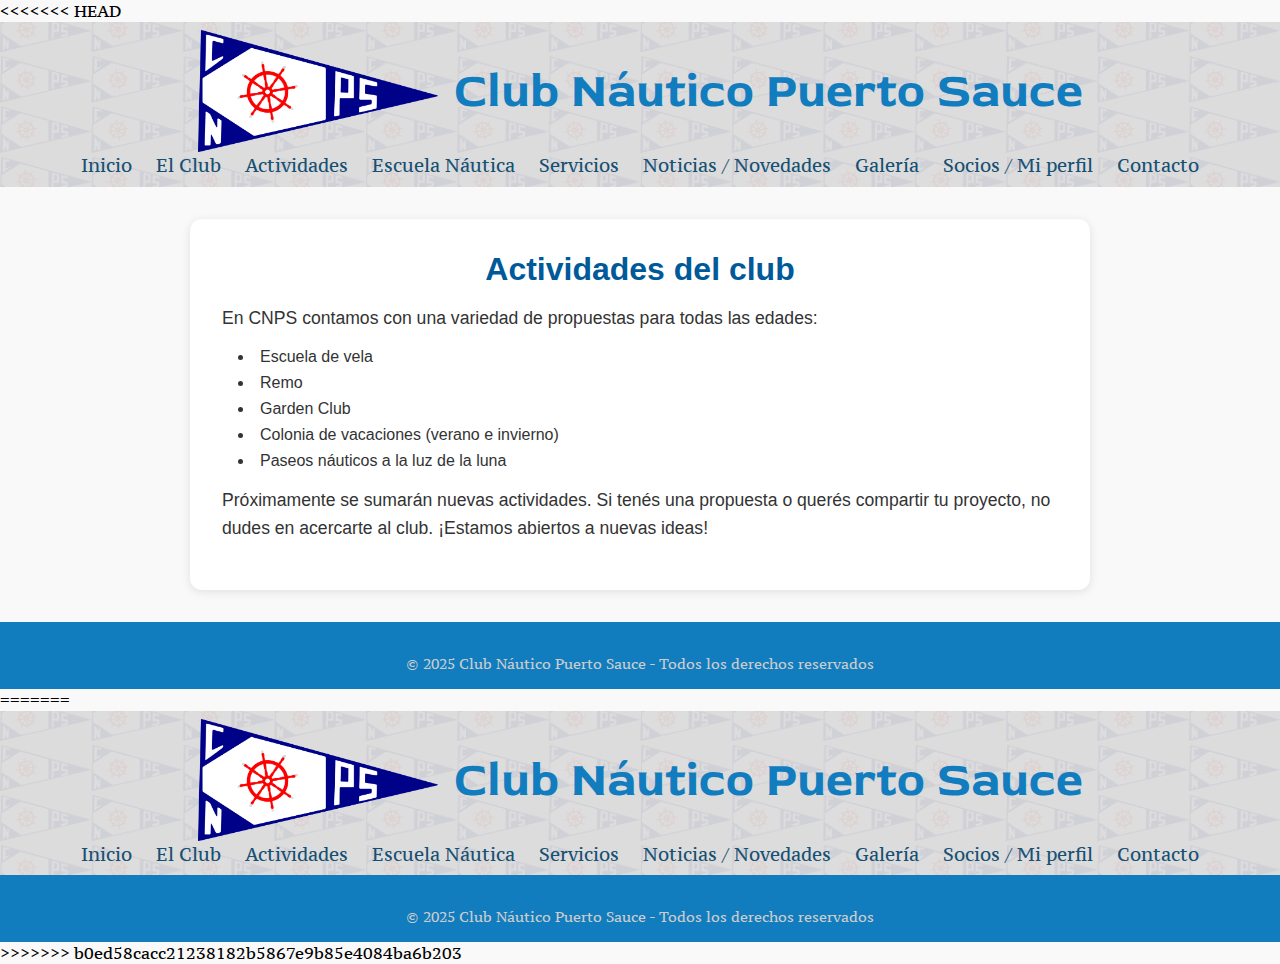
<file: pages/actividades.html>
<<<<<<< HEAD
<!DOCTYPE html>
<html lang="es">
<head>
    <meta charset="UTF-8">
    <meta name="viewport" content="width=device-width, initial-scale=1.0">
    <link rel="stylesheet" href="../styles/estilos.css">
    <title>Club Náutico Puerto Sauce</title>
</head>

<body>
    <header>
        <div class="fondo-overlay"></div> <!-- fondo translúcido -->
        <div class="header-superior">
            <img src="../assets/logo-cnps.png" alt="Logo club Nautico Puerto Sauce" id="logo-encabezado" />
            <h1 class="cnps-titulo">Club Náutico Puerto Sauce</h1>
        </div>
        <nav>
            <button class="hamburguesa" aria-label="Abrir menú">&#9776;</button>
            <ul class="menunav">
                <li><a href="../index.html">Inicio</a></li>
                <li><a href="el-club.html">El Club</a></li>
                <li><a href="actividades.html">Actividades</a></li>
                <li><a href="escuela-nautica.html">Escuela Náutica</a></li>
                <li><a href="servicios.html">Servicios</a></li>
                <li><a href="noticias-novedades.html">Noticias / Novedades</a></li>
                <li><a href="galeria.html">Galería</a></li>
                <li><a href="socio-mi-perfil.html">Socios / Mi perfil</a></li>
                <li><a href="contacto.html">Contacto</a></li>
            </ul>
        </nav>
    </header>

    <main class="actividades">
         <h1>Actividades del club</h1>
        <section>
         <p>En CNPS contamos con una variedad de propuestas para todas las edades:</p>
         <ul>
            <li>Escuela de vela</li>
            <li>Remo</li>
            <li>Garden Club</li>
            <li>Colonia de vacaciones (verano e invierno)</li>
            <li>Paseos náuticos a la luz de la luna</li>
         </ul>
          <p>Próximamente se sumarán nuevas actividades. Si tenés una propuesta o querés compartir tu proyecto, no dudes en acercarte al club. ¡Estamos abiertos a nuevas ideas!</p>
        </section>
    </main>

    <footer>
        <p>&copy; 2025 Club Náutico Puerto Sauce - Todos los derechos reservados</p>
    </footer>
</body>

=======
<!DOCTYPE html>
<html lang="es">
<head>
    <meta charset="UTF-8">
    <meta name="viewport" content="width=device-width, initial-scale=1.0">
    <link rel="stylesheet" href="../styles/estilos.css">
    <title>Club Náutico Puerto Sauce</title>
</head>

<body>
    <header>
        <div class="fondo-overlay"></div> <!-- fondo translúcido -->
        <div class="header-superior">
            <img src="../assets/logo-cnps.png" alt="Logo club Nautico Puerto Sauce" id="logo-encabezado" />
            <h1 class="cnps-titulo">Club Náutico Puerto Sauce</h1>
        </div>
        <nav>
            <button class="hamburguesa" aria-label="Abrir menú">&#9776;</button>
            <ul class="menunav">
                <li><a href="../index.html">Inicio</a></li>
                <li><a href="el-club.html">El Club</a></li>
                <li><a href="actividades.html">Actividades</a></li>
                <li><a href="escuela-nautica.html">Escuela Náutica</a></li>
                <li><a href="servicios.html">Servicios</a></li>
                <li><a href="noticias-novedades.html">Noticias / Novedades</a></li>
                <li><a href="galeria.html">Galería</a></li>
                <li><a href="socio-mi-perfil.html">Socios / Mi perfil</a></li>
                <li><a href="contacto.html">Contacto</a></li>
            </ul>
        </nav>
    </header>

    <main>

    
    </main>

    <footer>
        <p>&copy; 2025 Club Náutico Puerto Sauce - Todos los derechos reservados</p>
    </footer>
</body>

>>>>>>> b0ed58cacc21238182b5867e9b85e4084ba6b203
</html>
</file>
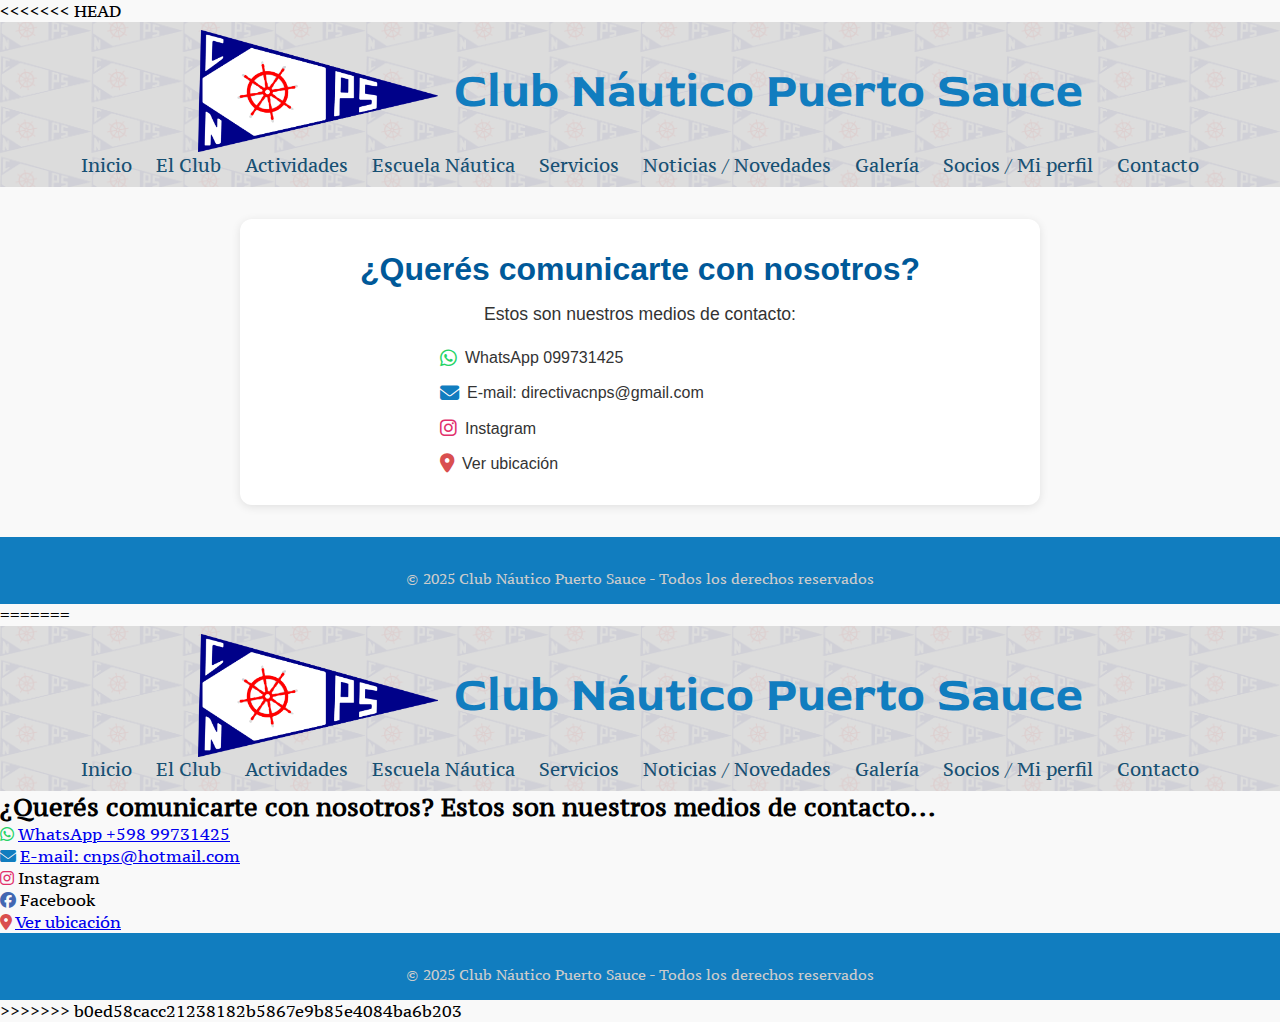
<file: pages/contacto.html>
<<<<<<< HEAD
<!DOCTYPE html>
<html lang="es">
<head>
    <meta charset="UTF-8">
    <meta name="viewport" content="width=device-width, initial-scale=1.0">
    <link rel="stylesheet" href="../styles/estilos.css">
    <link rel="stylesheet" href="https://cdnjs.cloudflare.com/ajax/libs/font-awesome/6.5.0/css/all.min.css">
    <title>Club Náutico Puerto Sauce</title>
</head>

<body>
    <header>
        <div class="fondo-overlay"></div> <!-- fondo translúcido -->
        <div class="header-superior">
            <img src="../assets/logo-cnps.png" alt="Logo club Nautico Puerto Sauce" id="logo-encabezado" />
            <h1 class="cnps-titulo">Club Náutico Puerto Sauce</h1>
        </div>
        <nav>
            <button class="hamburguesa" aria-label="Abrir menú">&#9776;</button>
            <ul class="menunav">
                <li><a href="../index.html">Inicio</a></li>
                <li><a href="el-club.html">El Club</a></li>
                <li><a href="actividades.html">Actividades</a></li>
                <li><a href="escuela-nautica.html">Escuela Náutica</a></li>
                <li><a href="servicios.html">Servicios</a></li>
                <li><a href="noticias-novedades.html">Noticias / Novedades</a></li>
                <li><a href="galeria.html">Galería</a></li>
                <li><a href="socio-mi-perfil.html">Socios / Mi perfil</a></li>
                <li><a href="contacto.html">Contacto</a></li>
            </ul>
        </nav>
    </header>

  <main class="contacto-cnps">
    <h1>¿Querés comunicarte con nosotros?</h1>
    <p> Estos son nuestros medios de contacto:</p>
    <section>
        <ul class="medios-de-contacto">
            <li class="whatsapp">
                <i class="fa-brands fa-whatsapp"></i>
                <a href="https://wa.me/59899731425" target="_blank">WhatsApp 099731425</a>
            </li>
            <li class="mail">
                <i class="fa-solid fa-envelope"></i>
                <a href="mailto:directivacnps@gmail.com">E-mail: directivacnps@gmail.com</a>
            </li>
            <li class="instagram">
                <i class="fa-brands fa-instagram"></i>
                <a href="https://www.instagram.com/clubnauticopuertosauce" target="_blank">Instagram</a>
            </li>
            <li class="ubicacion">
                <i class="fa-solid fa-location-dot"></i>
                <a href="https://maps.app.goo.gl/dntFgwqxCRJswUJL7" target="_blank">Ver ubicación</a>
            </li>
        </ul>
    </section>
  </main>

    <footer>
        <p>&copy; 2025 Club Náutico Puerto Sauce - Todos los derechos reservados</p>
    </footer>
</body>

</html>
=======
<!DOCTYPE html>
<html lang="es">
<head>
    <meta charset="UTF-8">
    <meta name="viewport" content="width=device-width, initial-scale=1.0">
    <link rel="stylesheet" href="../styles/estilos.css">
    <link rel="stylesheet" href="https://cdnjs.cloudflare.com/ajax/libs/font-awesome/6.5.0/css/all.min.css">
    <title>Club Náutico Puerto Sauce</title>
</head>

<body>
    <header>
        <div class="fondo-overlay"></div> <!-- fondo translúcido -->
        <div class="header-superior">
            <img src="../assets/logo-cnps.png" alt="Logo club Nautico Puerto Sauce" id="logo-encabezado" />
            <h1 class="cnps-titulo">Club Náutico Puerto Sauce</h1>
        </div>
        <nav>
            <button class="hamburguesa" aria-label="Abrir menú">&#9776;</button>
            <ul class="menunav">
                <li><a href="../index.html">Inicio</a></li>
                <li><a href="el-club.html">El Club</a></li>
                <li><a href="actividades.html">Actividades</a></li>
                <li><a href="escuela-nautica.html">Escuela Náutica</a></li>
                <li><a href="servicios.html">Servicios</a></li>
                <li><a href="noticias-novedades.html">Noticias / Novedades</a></li>
                <li><a href="galeria.html">Galería</a></li>
                <li><a href="socio-mi-perfil.html">Socios / Mi perfil</a></li>
                <li><a href="contacto.html">Contacto</a></li>
            </ul>
        </nav>
    </header>

    <main>
        <h2 class="titulo-contacto">¿Querés comunicarte con nosotros? Estos son nuestros medios de contacto...</h2>
        <nav>
            <ul class="medios-de-contactos">
    <li class="whatsapp">
        <i class="fa-brands fa-whatsapp"></i>
        <a href="https://wa.me/59899731425" target="_blank">WhatsApp +598 99731425</a>
    </li>
    <li class="mail">
        <i class="fa-solid fa-envelope"></i>
        <a href="mailto:cnps@hotmail.com">E-mail: cnps@hotmail.com</a>
    </li>
    <li class="instagram">
        <i class="fa-brands fa-instagram"></i>
        <span>Instagram</span>
    </li>
    <li class="facebook">
        <i class="fa-brands fa-facebook"></i>
        <span>Facebook</span>
    </li>
    <li class="ubicacion">
        <i class="fa-solid fa-location-dot"></i>
        <a href="https://maps.app.goo.gl/dntFgwqxCRJswUJL7" target="_blank">Ver ubicación</a>
    </li>
</ul>


        </nav>

    
    </main>

    <footer>
        <p>&copy; 2025 Club Náutico Puerto Sauce - Todos los derechos reservados</p>
    </footer>
</body>

</html>
>>>>>>> b0ed58cacc21238182b5867e9b85e4084ba6b203
</file>
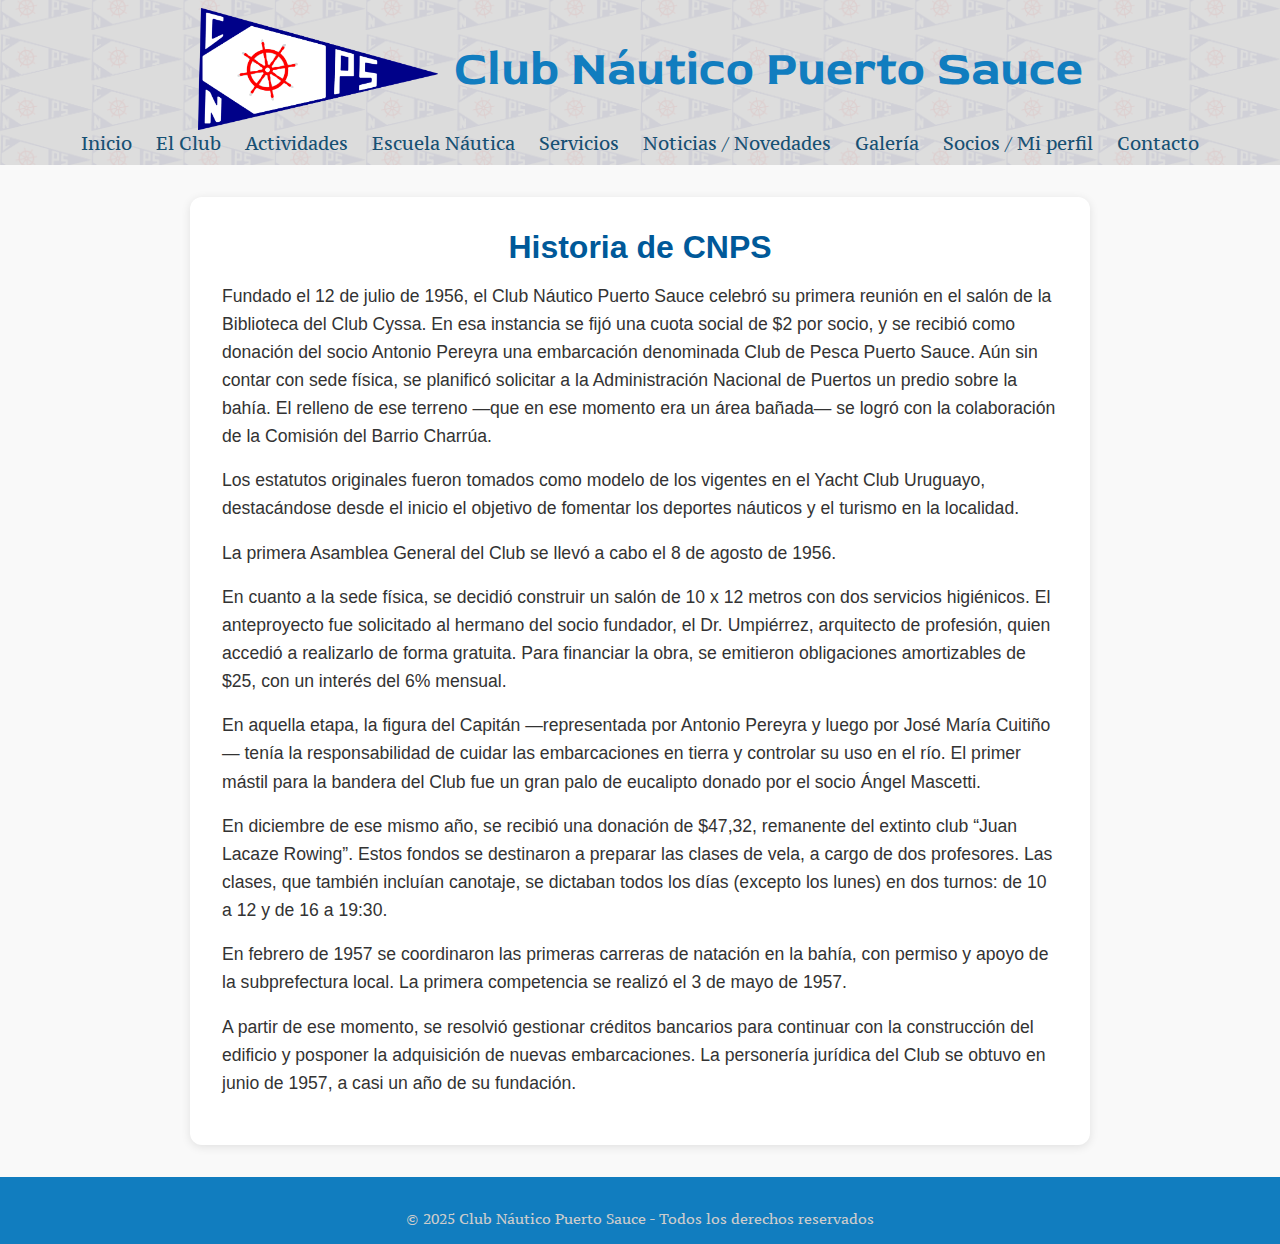
<file: pages/el-club.html>
<!DOCTYPE html>
<html lang="es">
<head>
    <meta charset="UTF-8">
    <meta name="viewport" content="width=device-width, initial-scale=1.0">
    <link rel="stylesheet" href="../styles/estilos.css">
    <title>Club Náutico Puerto Sauce</title>
</head>

<body>
    <header>
        <div class="fondo-overlay"></div> <!-- fondo translúcido -->
        <div class="header-superior">
            <img src="../assets/logo-cnps.png" alt="Logo club Nautico Puerto Sauce" id="logo-encabezado" />
            <h1 class="cnps-titulo">Club Náutico Puerto Sauce</h1>
        </div>
        <nav>
            <input type="checkbox" id="menu-toggle" class="menu-toggle">
            <label for="menu-toggle" class="hamburguesa">&#9776;</label>
            <ul class="menunav">
                <li><a href="../index.html">Inicio</a></li>
                <li><a href="el-club.html">El Club</a></li>
                <li><a href="actividades.html">Actividades</a></li>
                <li><a href="escuela-nautica.html">Escuela Náutica</a></li>
                <li><a href="servicios.html">Servicios</a></li>
                <li><a href="noticias-novedades.html">Noticias / Novedades</a></li>
                <li><a href="galeria.html">Galería</a></li>
                <li><a href="socio-mi-perfil.html">Socios / Mi perfil</a></li>
                <li><a href="contacto.html">Contacto</a></li>
            </ul>
        </nav>
    </header>
   <main class="el-club">
  <h1>Historia de CNPS</h1>
  <p>
    Fundado el 12 de julio de 1956, el Club Náutico Puerto Sauce celebró su primera reunión en el salón de la Biblioteca del Club Cyssa. En esa instancia se fijó una cuota social de $2 por socio, y se recibió como donación del socio Antonio Pereyra una embarcación denominada Club de Pesca Puerto Sauce. Aún sin contar con sede física, se planificó solicitar a la Administración Nacional de Puertos un predio sobre la bahía. El relleno de ese terreno —que en ese momento era un área bañada— se logró con la colaboración de la Comisión del Barrio Charrúa.
  </p>
  <p>
    Los estatutos originales fueron tomados como modelo de los vigentes en el Yacht Club Uruguayo, destacándose desde el inicio el objetivo de fomentar los deportes náuticos y el turismo en la localidad.
  </p>
  <p>
    La primera Asamblea General del Club se llevó a cabo el 8 de agosto de 1956.
  </p>
  <p>
    En cuanto a la sede física, se decidió construir un salón de 10 x 12 metros con dos servicios higiénicos. El anteproyecto fue solicitado al hermano del socio fundador, el Dr. Umpiérrez, arquitecto de profesión, quien accedió a realizarlo de forma gratuita. Para financiar la obra, se emitieron obligaciones amortizables de $25, con un interés del 6% mensual.
  </p>
  <p>
    En aquella etapa, la figura del Capitán —representada por Antonio Pereyra y luego por José María Cuitiño— tenía la responsabilidad de cuidar las embarcaciones en tierra y controlar su uso en el río. El primer mástil para la bandera del Club fue un gran palo de eucalipto donado por el socio Ángel Mascetti.
  </p>
  <p>
    En diciembre de ese mismo año, se recibió una donación de $47,32, remanente del extinto club “Juan Lacaze Rowing”. Estos fondos se destinaron a preparar las clases de vela, a cargo de dos profesores. Las clases, que también incluían canotaje, se dictaban todos los días (excepto los lunes) en dos turnos: de 10 a 12 y de 16 a 19:30.
  </p>
  <p>
    En febrero de 1957 se coordinaron las primeras carreras de natación en la bahía, con permiso y apoyo de la subprefectura local. La primera competencia se realizó el 3 de mayo de 1957.
  </p>
  <p>
    A partir de ese momento, se resolvió gestionar créditos bancarios para continuar con la construcción del edificio y posponer la adquisición de nuevas embarcaciones. La personería jurídica del Club se obtuvo en junio de 1957, a casi un año de su fundación.
  </p>
</main>


    <footer>
        <p>&copy; 2025 Club Náutico Puerto Sauce - Todos los derechos reservados</p>
    </footer>
</body>

</html>
</file>
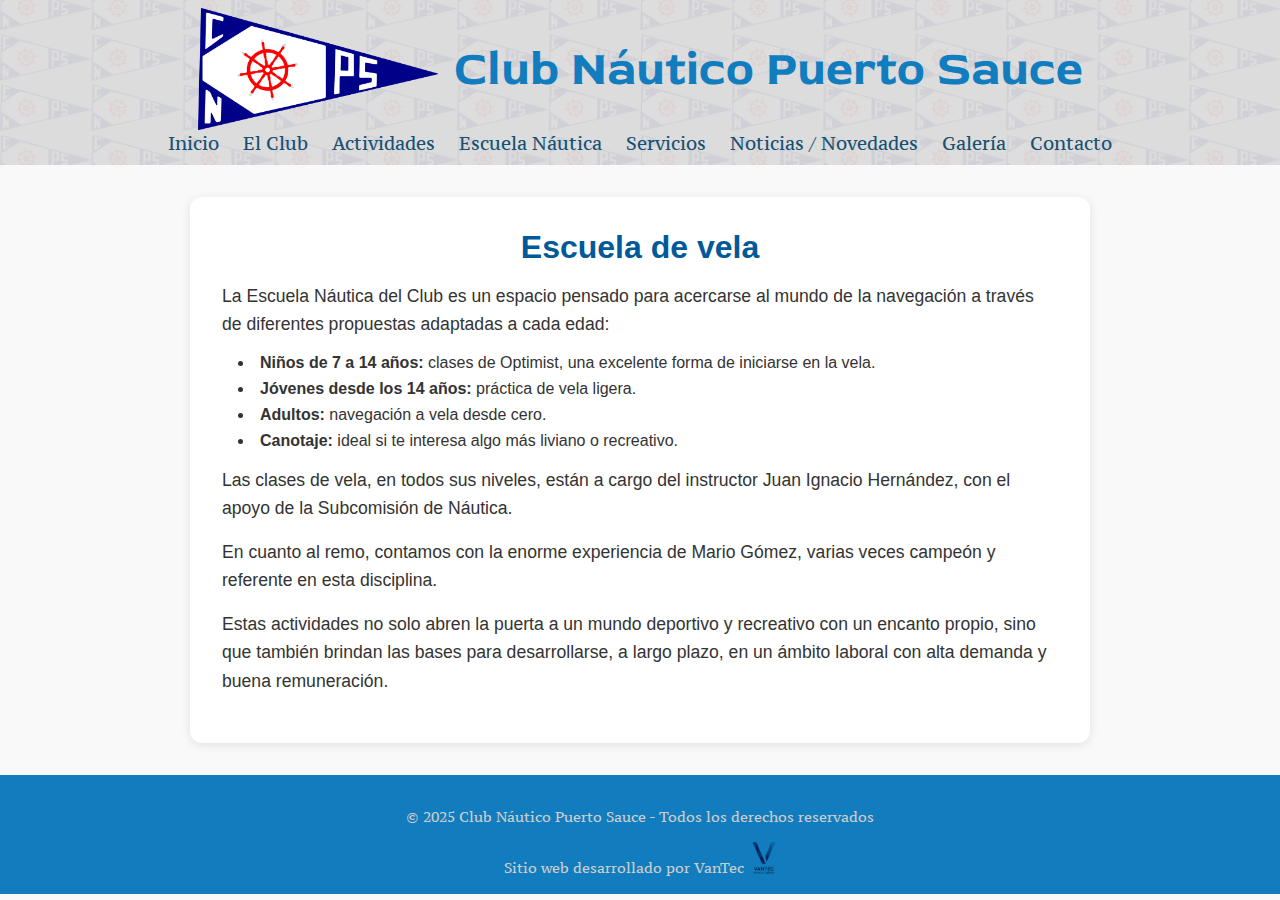
<file: pages/escuela-nautica.html>
<!DOCTYPE html>
<html lang="es">
<head>
    <meta charset="UTF-8">
    <meta name="viewport" content="width=device-width, initial-scale=1.0">
    <link rel="stylesheet" href="../styles/estilos.css">
    <title>Club Náutico Puerto Sauce</title>
</head>

<body>
    <header>
        <div class="fondo-overlay"></div> <!-- fondo translúcido -->
        <div class="header-superior">
            <img src="../assets/logo-cnps.png" alt="Logo club Nautico Puerto Sauce" id="logo-encabezado" />
            <h1 class="cnps-titulo">Club Náutico Puerto Sauce</h1>
        </div>
        <nav>
            <input type="checkbox" id="menu-toggle" class="menu-toggle">
            <label for="menu-toggle" class="hamburguesa">&#9776;</label>
            <ul class="menunav">
                <li><a href="../index.html">Inicio</a></li>
                <li><a href="el-club.html">El Club</a></li>
                <li><a href="actividades.html">Actividades</a></li>
                <li><a href="escuela-nautica.html">Escuela Náutica</a></li>
                <li><a href="servicios.html">Servicios</a></li>
                <li><a href="noticias-novedades.html">Noticias / Novedades</a></li>
                <li><a href="galeria.html">Galería</a></li>
                <!-- <li><a href="socio-mi-perfil.html">Socios / Mi perfil</a></li> -->
                <li><a href="contacto.html">Contacto</a></li>
            </ul>
        </nav>
    </header>

    <main class="escuela-nautica">
  <h1>Escuela de vela</h1>
  <p>
    La Escuela Náutica del Club es un espacio pensado para acercarse al mundo de la navegación a través de diferentes propuestas adaptadas a cada edad:
  </p>
  <ul>
    <li><strong>Niños de 7 a 14 años:</strong> clases de Optimist, una excelente forma de iniciarse en la vela.</li>
    <li><strong>Jóvenes desde los 14 años:</strong> práctica de vela ligera.</li>
    <li><strong>Adultos:</strong> navegación a vela desde cero.</li>
    <li><strong>Canotaje:</strong> ideal si te interesa algo más liviano o recreativo.</li>
  </ul>
  <p>
    Las clases de vela, en todos sus niveles, están a cargo del instructor Juan Ignacio Hernández, con el apoyo de la Subcomisión de Náutica.
  </p>
  <p>
    En cuanto al remo, contamos con la enorme experiencia de Mario Gómez, varias veces campeón y referente en esta disciplina.
  </p>
  <p>
    Estas actividades no solo abren la puerta a un mundo deportivo y recreativo con un encanto propio, sino que también brindan las bases para desarrollarse, a largo plazo, en un ámbito laboral con alta demanda y buena remuneración.
  </p>
</main>


    <footer>
        <p>&copy; 2025 Club Náutico Puerto Sauce - Todos los derechos reservados</p>
        <div class="footer-desarrollado">
        <p>Sitio web desarrollado por <a href="https://pablomendez07.github.io/vantec/" target="_blank">VanTec</a></p>
        <a href="https://pablomendez07.github.io/vantec/" target="_blank">
        <img src="../assets/logo-vantec.png" alt="VanTec" class="logo-vantec-footer">
        </a>
        </div>

    </footer>
</body>

</html>
</file>
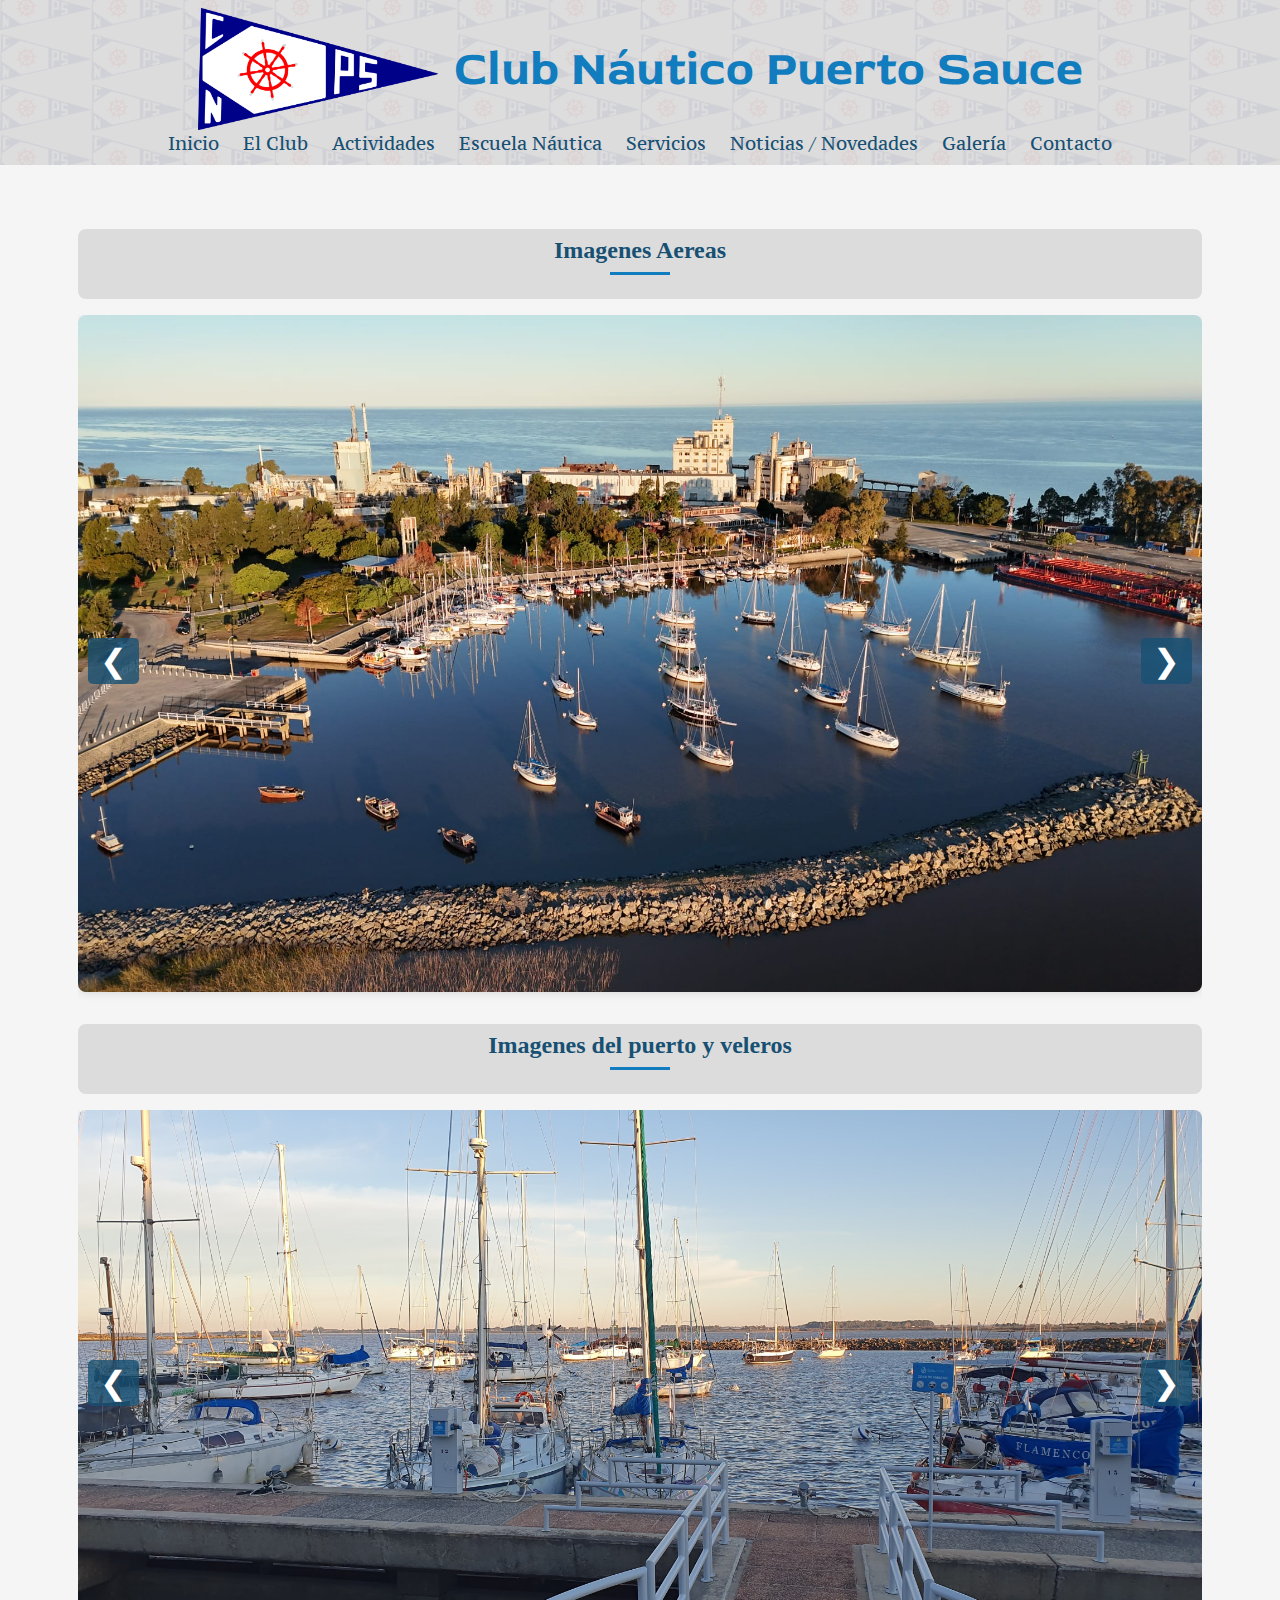
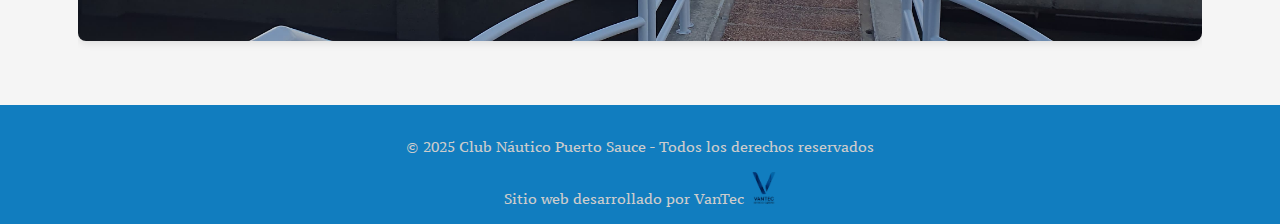
<file: pages/galeria.html>
<!DOCTYPE html>
<html lang="es">
<head>
    <meta charset="UTF-8">
    <meta name="viewport" content="width=device-width, initial-scale=1.0">
    <link rel="stylesheet" href="../styles/estilos.css">
    <title>Club Náutico Puerto Sauce</title>
</head>

<body>
    <header>
        <div class="fondo-overlay"></div> <!-- fondo translúcido -->
        <div class="header-superior">
            <img src="../assets/logo-cnps.png" alt="Logo club Nautico Puerto Sauce" id="logo-encabezado" />
            <h1 class="cnps-titulo">Club Náutico Puerto Sauce</h1>
        </div>
        <nav>
            <input type="checkbox" id="menu-toggle" class="menu-toggle">
            <label for="menu-toggle" class="hamburguesa">&#9776;</label>
            <ul class="menunav">
                <li><a href="../index.html">Inicio</a></li>
                <li><a href="el-club.html">El Club</a></li>
                <li><a href="actividades.html">Actividades</a></li>
                <li><a href="escuela-nautica.html">Escuela Náutica</a></li>
                <li><a href="servicios.html">Servicios</a></li>
                <li><a href="noticias-novedades.html">Noticias / Novedades</a></li>
                <li><a href="galeria.html">Galería</a></li>
                <!-- <li><a href="socio-mi-perfil.html">Socios / Mi perfil</a></li> -->
                <li><a href="contacto.html">Contacto</a></li>
            </ul>
        </nav>
    </header>

    <main class="galeria">
        <h2 class="galeria-titulo">Imagenes Aereas</h2>
        <section class="carrusel">
            <button class="carrusel-btn izquierda">&#10094;</button>
            <div class="carrusel-de-imagenes">
                <img src="../assets/images/aereas/01.jpg" alt="Imagen toma desde el cielo">
                <img src="../assets/images/aereas/02.jpg" alt="Imagen toma desde el cielo">
                <img src="../assets/images/aereas/03.jpg" alt="Imagen toma desde el cielo">
                <img src="../assets/images/aereas/04.jpg" alt="Imagen toma desde el cielo">
            </div>
            <button class="carrusel-btn derecha">&#10095;</button>
        </section>

        <h2 class="galeria-titulo">Imagenes del puerto y veleros</h2>
        <section class="carrusel">
            <button class="carrusel-btn izquierda">&#10094;</button>
            <div class="carrusel-de-imagenes">
                <img src="../assets/images/puerto/01.jpg" alt="Imagen de puerto y veleros">
                <img src="../assets/images/puerto/02.jpg" alt="Imagen de puerto y veleros">
                <img src="../assets/images/puerto/03.jpg" alt="Imagen de veleros, atardecer">
                <img src="../assets/images/puerto/04.jpg" alt="Imagen de puerto vista desde el agua">
                <img src="../assets/images/puerto/05.jpg" alt="Imagen de puerto vista desde el agua">
                <img src="../assets/images/puerto/06.jpg" alt="Imagen de puerto vista desde el agua">
                <img src="../assets/images/puerto/07.jpg" alt="Imagen de puerto vista desde el agua">
                <img src="../assets/images/puerto/08.jpg" alt="Imagen de puerto vista desde el agua">
                <img src="../assets/images/puerto/09.jpg" alt="Imagen de puerto, pasto y árboles">
            </div>
            <button class="carrusel-btn derecha">&#10095;</button>
        </section>
    </main>

    <footer>
        <p>&copy; 2025 Club Náutico Puerto Sauce - Todos los derechos reservados</p>
        <div class="footer-desarrollado">
        <p>Sitio web desarrollado por <a href="https://pablomendez07.github.io/vantec/" target="_blank">VanTec</a></p>
        <a href="https://pablomendez07.github.io/vantec/" target="_blank">
        <img src="../assets/logo-vantec.png" alt="VanTec" class="logo-vantec-footer">
        </a>
        </div>
    </footer>
    <script>
document.addEventListener("DOMContentLoaded", function () {
  const carruseles = document.querySelectorAll(".carrusel");

  carruseles.forEach(carrusel => {
    const container = carrusel.querySelector(".carrusel-de-imagenes");
    const btnIzq = carrusel.querySelector(".carrusel-btn.izquierda");
    const btnDer = carrusel.querySelector(".carrusel-btn.derecha");

    const scrollByAmount = () => container.offsetWidth;

    btnIzq.addEventListener("click", () => {
      container.scrollBy({
        left: -scrollByAmount(),
        behavior: "smooth"
      });
    });

    btnDer.addEventListener("click", () => {
      container.scrollBy({
        left: scrollByAmount(),
        behavior: "smooth"
      });
    });
  });
});
</script>


</body>
</html>
</file>
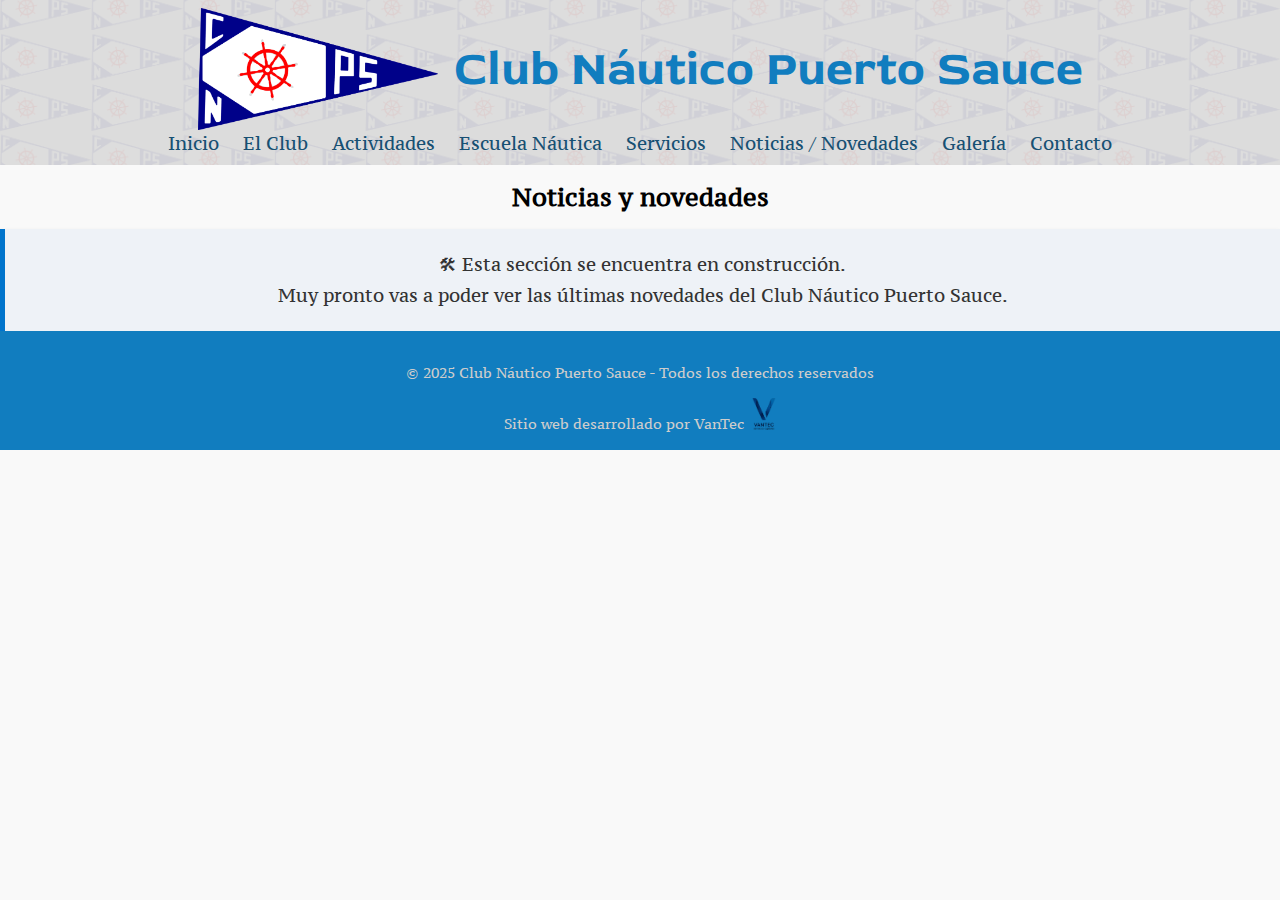
<file: pages/noticias-novedades.html>
<!DOCTYPE html>
<html lang="es">
<head>
    <meta charset="UTF-8">
    <meta name="viewport" content="width=device-width, initial-scale=1.0">
    <link rel="stylesheet" href="../styles/estilos.css">
    <title>Club Náutico Puerto Sauce</title>
</head>

<body>
    <header>
        <div class="fondo-overlay"></div> <!-- fondo translúcido -->
        <div class="header-superior">
            <img src="../assets/logo-cnps.png" alt="Logo club Nautico Puerto Sauce" id="logo-encabezado" />
            <h1 class="cnps-titulo">Club Náutico Puerto Sauce</h1>
        </div>
        <nav>
            <input type="checkbox" id="menu-toggle" class="menu-toggle">
            <label for="menu-toggle" class="hamburguesa">&#9776;</label>
            <ul class="menunav">
                <li><a href="../index.html">Inicio</a></li>
                <li><a href="el-club.html">El Club</a></li>
                <li><a href="actividades.html">Actividades</a></li>
                <li><a href="escuela-nautica.html">Escuela Náutica</a></li>
                <li><a href="servicios.html">Servicios</a></li>
                <li><a href="noticias-novedades.html">Noticias / Novedades</a></li>
                <li><a href="galeria.html">Galería</a></li>
                <!-- <li><a href="socio-mi-perfil.html">Socios / Mi perfil</a></li> -->
                <li><a href="contacto.html">Contacto</a></li>
            </ul>
        </nav>
    </header>
    <main>
        <section class="en-construccion">
            <h2 class="subtitulo">Noticias y novedades</h2>
            <div class="cartel">
            <p>🛠 Esta sección se encuentra en construcción.</p>
            <p>Muy pronto vas a poder ver las últimas novedades del Club Náutico Puerto Sauce.</p>
            </div>
        </section>


    
    </main>

    <footer>
        <p>&copy; 2025 Club Náutico Puerto Sauce - Todos los derechos reservados</p>
        <div class="footer-desarrollado">
        <p>Sitio web desarrollado por <a href="https://pablomendez07.github.io/vantec/" target="_blank">VanTec</a></p>
        <a href="https://pablomendez07.github.io/vantec/" target="_blank">
        <img src="../assets/logo-vantec.png" alt="VanTec" class="logo-vantec-footer">
        </a>
        </div>

    </footer>
</body>

</html>
</file>
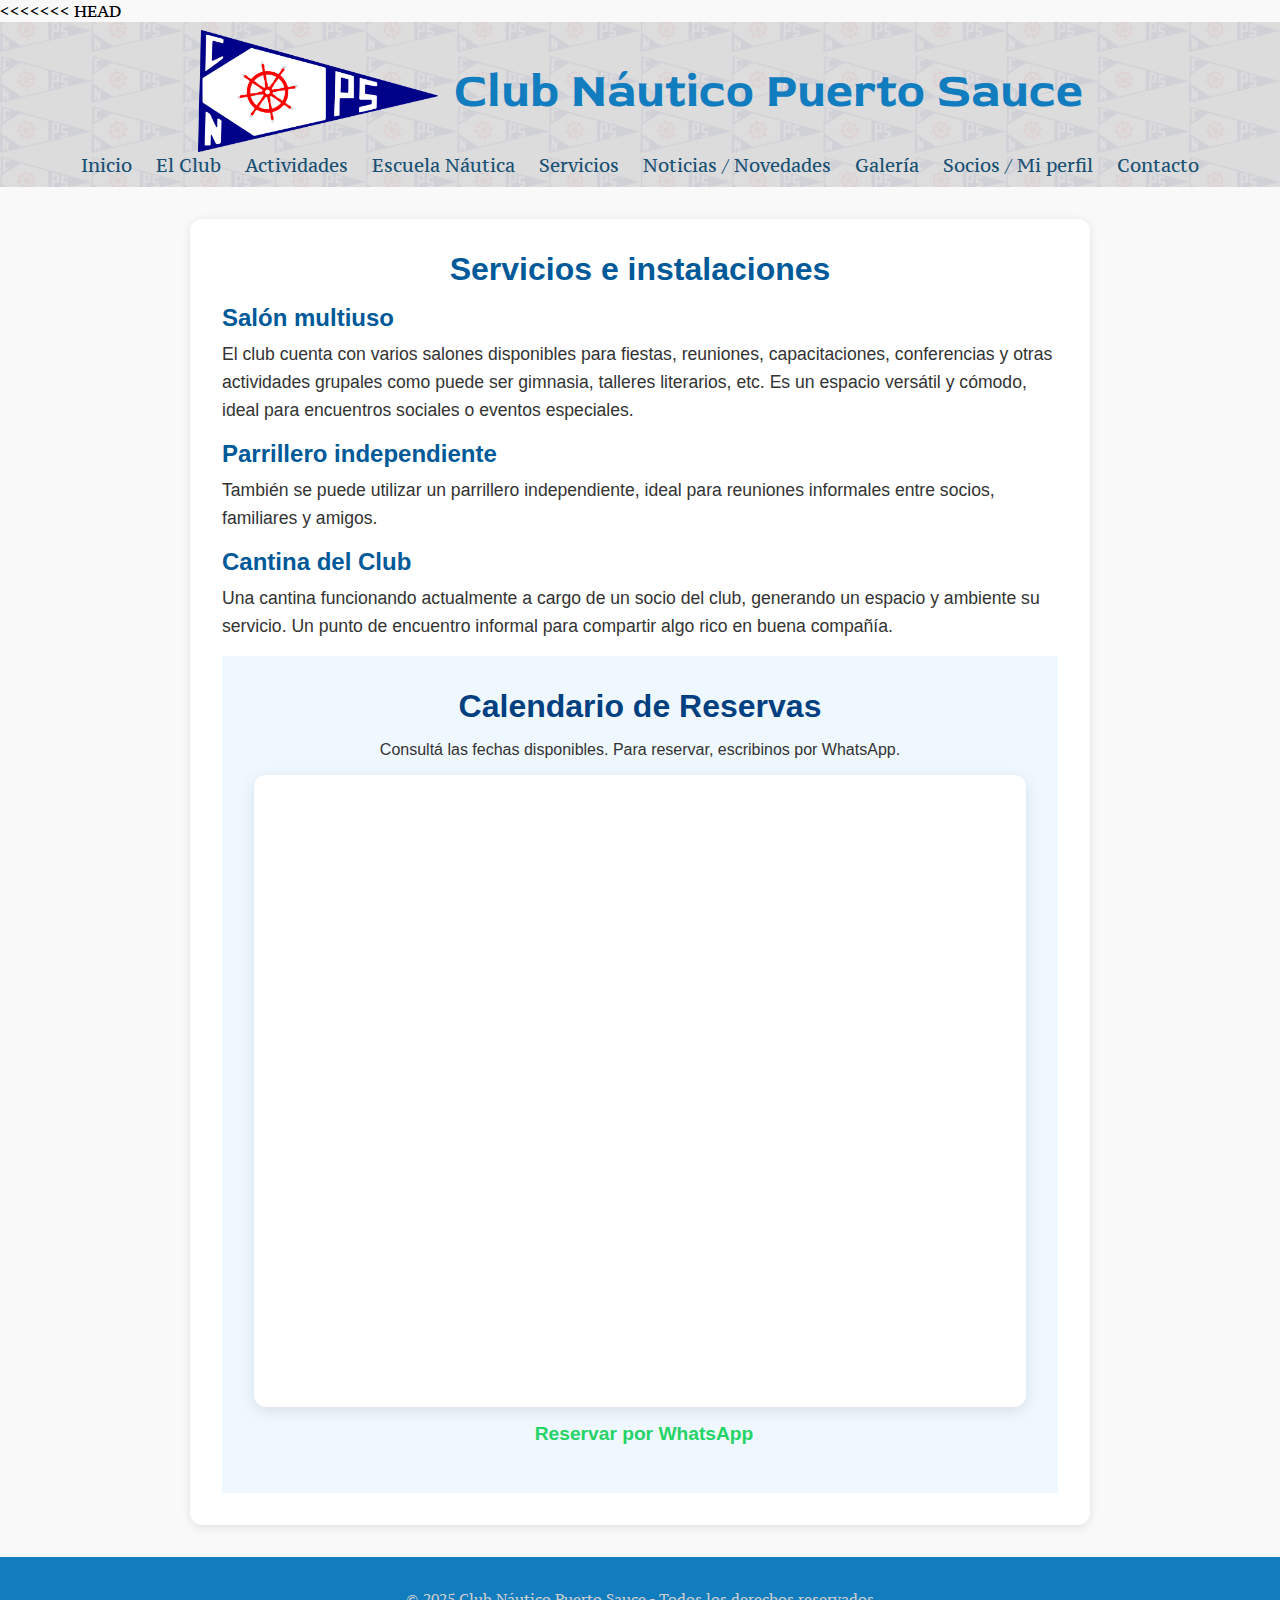
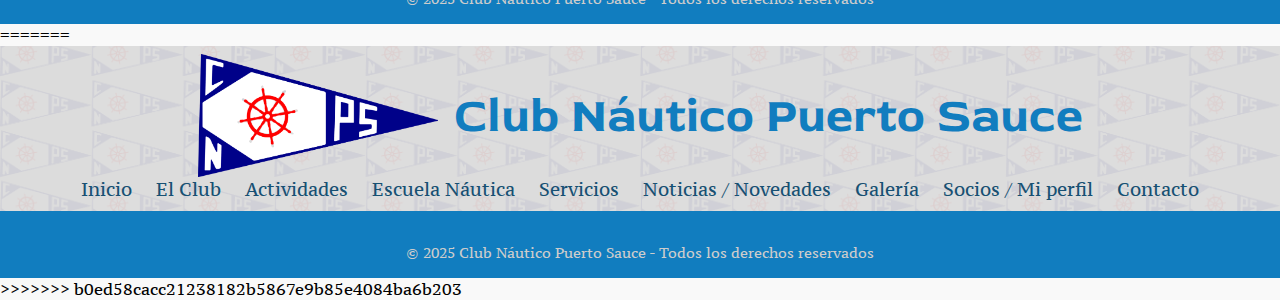
<file: pages/servicios.html>
<<<<<<< HEAD
<!DOCTYPE html>
<html lang="es">
<head>
    <meta charset="UTF-8">
    <meta name="viewport" content="width=device-width, initial-scale=1.0">
    <link rel="stylesheet" href="../styles/estilos.css">
    <title>Club Náutico Puerto Sauce</title>
</head>

<body>
    <header>
        <div class="fondo-overlay"></div> <!-- fondo translúcido -->
        <div class="header-superior">
            <img src="../assets/logo-cnps.png" alt="Logo club Nautico Puerto Sauce" id="logo-encabezado" />
            <h1 class="cnps-titulo">Club Náutico Puerto Sauce</h1>
        </div>
        <nav>
            <button class="hamburguesa" aria-label="Abrir menú">&#9776;</button>
            <ul class="menunav">
                <li><a href="../index.html">Inicio</a></li>
                <li><a href="el-club.html">El Club</a></li>
                <li><a href="actividades.html">Actividades</a></li>
                <li><a href="escuela-nautica.html">Escuela Náutica</a></li>
                <li><a href="servicios.html">Servicios</a></li>
                <li><a href="noticias-novedades.html">Noticias / Novedades</a></li>
                <li><a href="galeria.html">Galería</a></li>
                <li><a href="socio-mi-perfil.html">Socios / Mi perfil</a></li>
                <li><a href="contacto.html">Contacto</a></li>
            </ul>
        </nav>
    </header>
    <main class="servicios-cnps">
            <h1>Servicios e instalaciones</h1>
        <section class="servicio">
            <h2>Salón multiuso</h2>
            <p>El club cuenta con varios salones disponibles para fiestas, reuniones, capacitaciones, conferencias y  otras actividades grupales como puede ser gimnasia, talleres  literarios, etc. Es un espacio versátil y cómodo, ideal para encuentros sociales o eventos especiales.</p>
        </section>
        <section class="servicio">
            <h2>Parrillero independiente</h2>
            <p>También se puede utilizar un parrillero independiente, ideal para reuniones informales entre socios, familiares y amigos.</p>
        </section>
        <section class="servicio">
            <h2>Cantina del Club</h2>
            <p>Una cantina funcionando actualmente a cargo de un socio del club, generando un espacio y ambiente su servicio. Un punto de encuentro informal para compartir algo rico en buena compañía.</p>
        </section>
        <section class="calendario">
            <h2>Calendario de Reservas</h2>
            <p>Consultá las fechas disponibles. Para reservar, escribinos por WhatsApp.</p>

            <div class="calendario-wrapper">
            <iframe src="https://calendar.google.com/calendar/embed?src=7a4ae8e9fd6838fbdde4290aa96e1b3f70a2223666dd79f1c5c5d076c687f964%40group.calendar.google.com&ctz=America%2FMontevideo"
                    style="border: 0" width="100%" height="600" frameborder="0" scrolling="no">
            </iframe>

            </div>

            <p class="whatsapp-reserva">
            <a href="https://wa.me/59899731425" target="_blank">
            <i class="fa-brands fa-whatsapp"></i> Reservar por WhatsApp
            </a>
            </p>
        </section>
    </main>

    <footer>
        <p>&copy; 2025 Club Náutico Puerto Sauce - Todos los derechos reservados</p>
    </footer>
</body>

=======
<!DOCTYPE html>
<html lang="es">
<head>
    <meta charset="UTF-8">
    <meta name="viewport" content="width=device-width, initial-scale=1.0">
    <link rel="stylesheet" href="../styles/estilos.css">
    <title>Club Náutico Puerto Sauce</title>
</head>

<body>
    <header>
        <div class="fondo-overlay"></div> <!-- fondo translúcido -->
        <div class="header-superior">
            <img src="../assets/logo-cnps.png" alt="Logo club Nautico Puerto Sauce" id="logo-encabezado" />
            <h1 class="cnps-titulo">Club Náutico Puerto Sauce</h1>
        </div>
        <nav>
            <button class="hamburguesa" aria-label="Abrir menú">&#9776;</button>
            <ul class="menunav">
                <li><a href="../index.html">Inicio</a></li>
                <li><a href="el-club.html">El Club</a></li>
                <li><a href="actividades.html">Actividades</a></li>
                <li><a href="escuela-nautica.html">Escuela Náutica</a></li>
                <li><a href="servicios.html">Servicios</a></li>
                <li><a href="noticias-novedades.html">Noticias / Novedades</a></li>
                <li><a href="galeria.html">Galería</a></li>
                <li><a href="socio-mi-perfil.html">Socios / Mi perfil</a></li>
                <li><a href="contacto.html">Contacto</a></li>
            </ul>
        </nav>
    </header>

    <main>

    
    </main>

    <footer>
        <p>&copy; 2025 Club Náutico Puerto Sauce - Todos los derechos reservados</p>
    </footer>
</body>

>>>>>>> b0ed58cacc21238182b5867e9b85e4084ba6b203
</html>
</file>
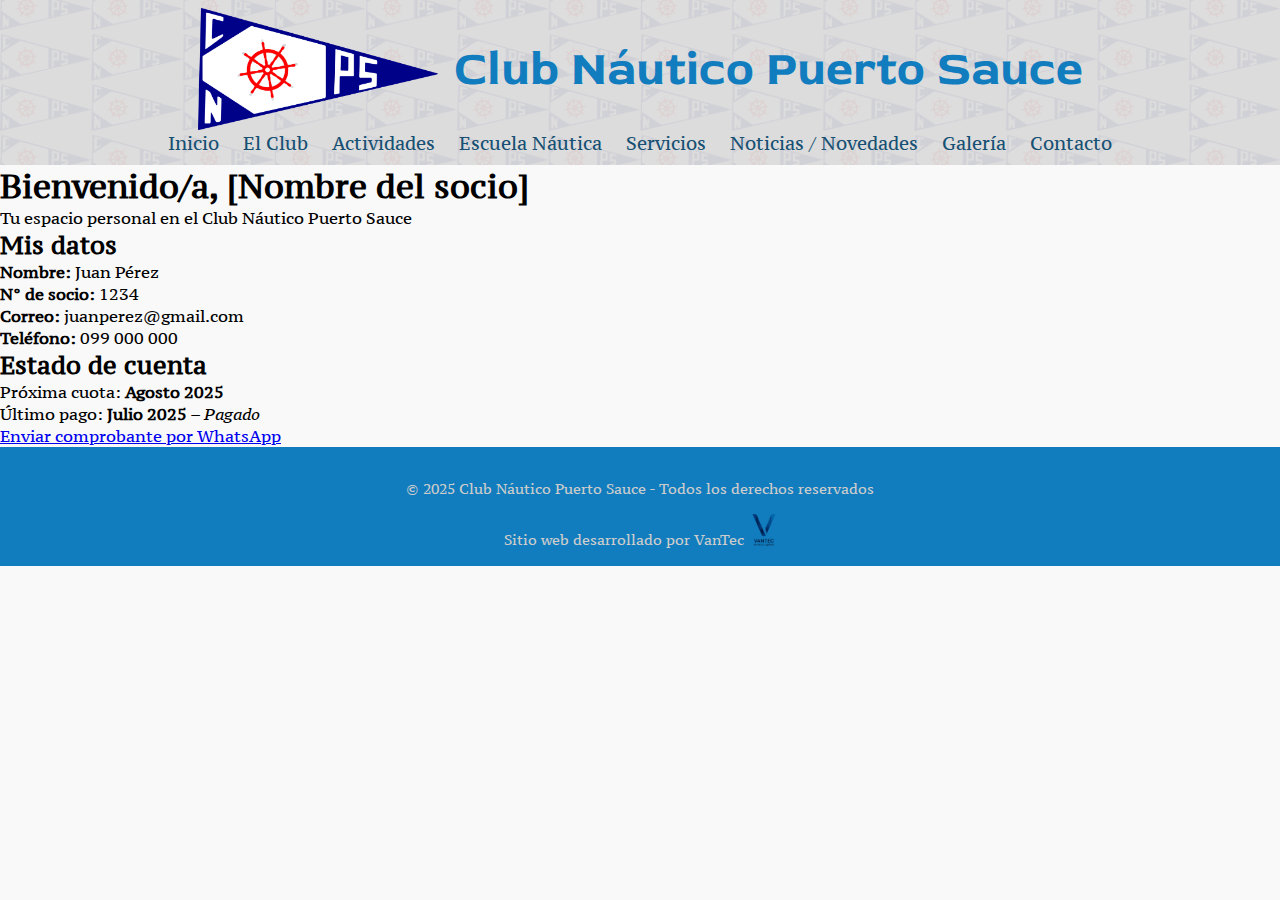
<file: pages/socio-mi-perfil.html>
<!DOCTYPE html>
<html lang="es">
<head>
    <meta charset="UTF-8">
    <meta name="viewport" content="width=device-width, initial-scale=1.0">
    <link rel="stylesheet" href="../styles/estilos.css">
    <title>Club Náutico Puerto Sauce</title>
</head>

<body>
    <header>
        <div class="fondo-overlay"></div> <!-- fondo translúcido -->
        <div class="header-superior">
            <img src="../assets/logo-cnps.png" alt="Logo club Nautico Puerto Sauce" id="logo-encabezado" />
            <h1 class="cnps-titulo">Club Náutico Puerto Sauce</h1>
        </div>
        <nav>
            <input type="checkbox" id="menu-toggle" class="menu-toggle">
            <label for="menu-toggle" class="hamburguesa">&#9776;</label>
            <ul class="menunav">
                <li><a href="../index.html">Inicio</a></li>
                <li><a href="el-club.html">El Club</a></li>
                <li><a href="actividades.html">Actividades</a></li>
                <li><a href="escuela-nautica.html">Escuela Náutica</a></li>
                <li><a href="servicios.html">Servicios</a></li>
                <li><a href="noticias-novedades.html">Noticias / Novedades</a></li>
                <li><a href="galeria.html">Galería</a></li>
                <!-- <li><a href="socio-mi-perfil.html">Socios / Mi perfil</a></li> -->
                <li><a href="contacto.html">Contacto</a></li>
            </ul>
        </nav>
    </header>

    <main>
            <h1>Bienvenido/a, [Nombre del socio]</h1>
            <p>Tu espacio personal en el Club Náutico Puerto Sauce</p>
        <section class="perfil-datos">
            <h2>Mis datos</h2>
            <ul>
            <li><strong>Nombre:</strong> Juan Pérez</li>
            <li><strong>N° de socio:</strong> 1234</li>
            <li><strong>Correo:</strong> juanperez@gmail.com</li>
            <li><strong>Teléfono:</strong> 099 000 000</li>
            </ul>
        </section>
        <section class="perfil-cuotas">
            <h2>Estado de cuenta</h2>
            <p>Próxima cuota: <strong>Agosto 2025</strong></p>
            <p>Último pago: <strong>Julio 2025</strong> – <em>Pagado</em></p>
            <a href="https://wa.me/59899731425" target="_blank" class="btn-wpp">
            <i class="fa-brands fa-whatsapp"></i> Enviar comprobante por WhatsApp
            </a>
        </section>
    
    </main>

    <footer>
        <p>&copy; 2025 Club Náutico Puerto Sauce - Todos los derechos reservados</p>
        <div class="footer-desarrollado">
        <p>Sitio web desarrollado por <a href="https://pablomendez07.github.io/vantec/" target="_blank">VanTec</a></p>
        <a href="https://pablomendez07.github.io/vantec/" target="_blank">
        <img src="../assets/logo-vantec.png" alt="VanTec" class="logo-vantec-footer">
        </a>
        </div>
    </footer>
</body>

</html>
</file>
<file: styles/estilos.css>
@import url('https://fonts.googleapis.com/css2?family=PT+Serif+Caption:ital@0;1&family=Red+Rose:wght@300..700&display=swap');

* {
  margin: 0;
  padding: 0;
  box-sizing: border-box;
}

body {
  font-family: 'PT Serif Caption', serif;
  /* padding: 0.5rem; */
  background-color: #f9f9f9;
}

/* === HEADER === */
header {
  background-color: #DCDCDC;
  position: relative;
  overflow: hidden;
  padding: 0.5rem;
}

main > img {
  width: 100%;
  height: auto;
  object-fit: contain;
  display: block;
}


/* Imagen repetida como overlay */
.fondo-overlay {
  position: absolute;
  top: 0;
  left: 0;
  width: 100%;
  height: 100%;
  background-image: url('../assets/logo-repetidos.png');
  background-size: cover;
  background-position: center;
  opacity: 0.05;
  z-index: 0;
  pointer-events: none;
}

.header-superior {
  display: flex;
  flex-direction: column;
  align-items: center;
  gap: 1rem;
  position: relative;
  text-align: center;
  z-index: 1;
}

#logo-encabezado {
  width: 8rem;
  max-width: 100%;
  height: auto;
}

.cnps-titulo {
  font-family: "Red Rose", serif;
  font-size: 2rem;
  color: #117DBF;
}

/* === MENÚ HAMBURGUESA FUNCIONAL === */
.menu-toggle {
  display: none;
}

.hamburguesa {
  font-size: 2rem;
  display: block;
  cursor: pointer;
  text-align: right;
  padding: 0.5rem;
  color: #117DBF;
  z-index: 10;
  position: relative;
}

/* Menú oculto por defecto */
.menunav {
  display: none;
  flex-direction: column;
  background-color: #005792;
  list-style: none;
  position: relative;
  z-index: 9;
}

.menu-toggle:checked ~ .menunav,
#menu-toggle:checked ~ .menunav {
  display: flex;
}

.menunav li {
  text-align: center;
}

.menunav li a {
  display: block;
  color: white;
  text-decoration: none;
  padding: 0.75rem;
  font-size: 1.1rem;
  transition: background-color 0.3s ease;
}

.menunav li a:hover {
  background-color: #117DBF;
}

/* === ESCRITORIO === */
@media (min-width: 768px) {
  .galeria .carrusel-de-imagenes {
    overflow-x: hidden;
  }

  .galeria .carrusel-de-imagenes img {
    flex: 0 0 100%;
    width: 100%;
    max-width: 100%;
    scroll-snap-align: start;
  }

  .hamburguesa {
    display: none;
  }

  .menunav {
    display: flex !important;
    flex-direction: row;
    justify-content: center;
    background-color: transparent;
  }

  .menunav li a {
    color: #175073;
    padding: 0.1rem 0.5rem;
    background-color: transparent;
  }

  .menunav li a:hover {
    background-color: transparent;
    color: #0a3c5f;
  }

  .header-superior {
    flex-direction: row;
    justify-content: center;
  }

  #logo-encabezado {
    width: 15rem;
  }

  .cnps-titulo {
    font-size: 3rem;
  }

  .menunav {
    gap: 0.5rem;
  }
}


/* === FOOTER === */
footer {
  background-color: #117DBF;
  width: 100%;
  padding: 1rem;
  text-align: center;
}

footer p {
  color: #DCDCDC;
  font-size: 1rem;
}

footer p {
  font-size: 0.9rem;
  color: #ccc;
  text-align: center;
  margin-top: 1rem;
}

footer a {
  color: #ccc;
  text-decoration: none;
  transition: color 0.3s ease;
}

footer a:hover {
  color: #fff;
  text-decoration: underline;
}
.footer-desarrollado {
  display: flex;
  align-items: center;
  justify-content: center;
  gap: 0.5rem;
  margin-top: 1rem;
  font-size: 0.9rem;
  color: #ccc;
}

.footer-desarrollado img.logo-vantec-footer {
  height: 32px;
  transition: transform 0.3s ease;
}

.footer-desarrollado img.logo-vantec-footer:hover {
  transform: scale(1.05);
}

.footer-desarrollado a {
  color: #ccc;
  text-decoration: none;
}

.footer-desarrollado a:hover {
  color: #fff;
  text-decoration: underline;
}

/* ===========================================================
   🎯 SECCIONES INTERNAS DEL SITIO: El Club, Escuela, Actividades, Servicios
=========================================================== */
.el-club,
.escuela-nautica,
.servicios-cnps,
.actividades {
  max-width: 900px;
  margin: 2rem auto;
  padding: 2rem;
  background-color: #ffffff;
  border-radius: 12px;
  box-shadow: 0 2px 10px rgba(0, 0, 0, 0.1);
  font-family: 'Segoe UI', sans-serif;
  color: #333;
}

/* Títulos principales */
.el-club h1,
.escuela-nautica h1,
.servicios-cnps h1,
.actividades h1 {
  font-size: 2rem;
  margin-bottom: 1rem;
  color: #005999;
  text-align: center;
}

/* Subtítulos y encabezados */
.servicios-cnps .servicio h2 {
  font-size: 1.5rem;
  margin-bottom: 0.5rem;
  color: #005999;
}

/* Párrafos generales */
.servicios-cnps .servicio p,
.el-club p,
.escuela-nautica p,
.actividades p {
  margin-bottom: 1rem;
  line-height: 1.6;
  font-size: 1.1rem;
}

/* Listas con viñetas */
.el-club ul,
.escuela-nautica ul,
.actividades ul {
  list-style: disc inside;
  margin-bottom: 1rem;
  padding-left: 1rem;
}

.el-club li,
.escuela-nautica li,
.actividades li {
  margin-bottom: 0.5rem;
}
/* ===========================================================
   ☎️ SECCIÓN DE CONTACTO
=========================================================== */
.contacto-cnps {
  max-width: 800px;
  margin: 2rem auto;
  padding: 2rem;
  background-color: #ffffff;
  border-radius: 12px;
  box-shadow: 0 2px 10px rgba(0, 0, 0, 0.1);
  font-family: 'Segoe UI', sans-serif;
  color: #333;
  text-align: center;
}

/* Título de contacto */
.contacto-cnps h1 {
  font-size: 2rem;
  margin-bottom: 1rem;
  color: #005999;
}

/* Texto general */
.contacto-cnps p {
  margin-bottom: 1.5rem;
  font-size: 1.1rem;
}

/* Lista de medios de contacto */
.medios-de-contacto {
  list-style: none;
  padding: 0;
  margin: 0 auto;
  max-width: 400px;
  display: flex;
  flex-direction: column;
  gap: 1rem;
}

.medios-de-contacto li {
  display: flex;
  align-items: center;
  gap: 0.5rem;
  font-size: 1rem;
}

.medios-de-contacto i {
  font-size: 1.2rem;
}

/* Colores para íconos específicos */
.whatsapp i { color: #25D366; }
.mail i { color: #117DBF; }
.instagram i { color: #E1306C; }
.facebook i { color: #4267B2; }
.ubicacion i { color: #D94F4F; }

/* Estilo de enlaces */
.medios-de-contacto a {
  text-decoration: none;
  color: #333;
  transition: color 0.3s;
}

.medios-de-contacto a:hover {
  color: #007acc;
}
/* ===========================================================
   🖼️ SECCIÓN GALERÍA DE IMÁGENES
=========================================================== */
.galeria {
  padding: 3rem 1rem;
  background-color: #F5F5F5;
}

.galeria-titulo {
  font-family: Georgia, serif;
  color: #175073;
  background-color: #DCDCDC;
  font-size: 1.5rem;
  text-align: center;
  margin: 1rem auto;
  max-width: 90%;
  border-radius: 0.5rem;
  padding: 0.5rem;
}

.galeria-titulo::after {
  content: '';
  display: block;
  width: 60px;
  height: 3px;
  background-color: #117DBF;
  margin: 0.5rem auto 1rem;
}

/* Carrusel horizontal */
.carrusel {
  position: relative;
  overflow: hidden;
  width: 90%;
  margin: 0 auto;
}

.carrusel-de-imagenes {
  display: flex;
  overflow-x: auto;
  scroll-behavior: smooth;
  gap: 1rem;
  scroll-snap-type: x mandatory;
  padding-bottom: 1rem;
}

.carrusel-de-imagenes img {
  flex: 0 0 auto;
  width: 300px;
  scroll-snap-align: center;
  border-radius: 0.5rem;
  box-shadow: 0 2px 8px rgba(0, 0, 0, 0.1);
  transition: transform 0.3s ease;
}

.carrusel-de-imagenes img:hover {
  transform: scale(1.05);
}

/* Botones opcionales si agregás navegación */
.carrusel-btn {
  position: absolute;
  top: 50%;
  transform: translateY(-50%);
  background-color: rgba(23, 80, 115, 0.8);
  border: none;
  color: white;
  font-size: 2rem;
  padding: 0.25rem 0.75rem;
  cursor: pointer;
  z-index: 1;
  border-radius: 0.3rem;
}

.carrusel-btn.izquierda {
  left: 10px;
}

.carrusel-btn.derecha {
  right: 10px;
}

.carrusel-btn:hover {
  background-color: rgba(17, 125, 191, 0.9);
}

/* ===========================================================
   📅 SECCIÓN CALENDARIO
=========================================================== */
.calendario {
  background-color: #f0f8ff;
  padding: 2rem;
  text-align: center;
}

.calendario h2 {
  font-size: 2rem;
  margin-bottom: 1rem;
  color: #004080;
}

.calendario p {
  margin-bottom: 1rem;
  color: #333;
}

/* Contenedor del iframe */
.calendario-wrapper {
  width: 100%;
  max-width: 900px;
  margin: 0 auto;
  padding: 1rem;
  background-color: #fff;
  border-radius: 12px;
  box-shadow: 0 4px 16px rgba(0, 0, 0, 0.1);
  overflow-x: auto;
}

.calendario-wrapper iframe {
  width: 100%;
  height: 600px;
  border: none;
  border-radius: 8px;
}

/* Enlace de WhatsApp (opcional) */
.whatsapp-reserva a {
  display: inline-block;
  margin-top: 1rem;
  font-weight: bold;
  color: #25d366;
  text-decoration: none;
  font-size: 1.2rem;
}

.whatsapp-reserva a i {
  margin-right: 8px;
}

/* ===========================================================
   Noticias/Novedades
=========================================================== */

.en-construccion .cartel {
  background-color: #eef2f7;
  border-left: 5px solid #0074cc;
  padding: 1rem;
  margin-top: 1rem;
  font-size: 1.1rem;
  color: #333;
  box-shadow: 0 2px 4px rgba(0,0,0,0.1);
  text-align: center;
}
.en-construccion .cartel p {
  margin: 0.5rem 0;
}
.en-construccion .subtitulo {
  text-align: center;
  padding-top: 1rem;
}
</file>
